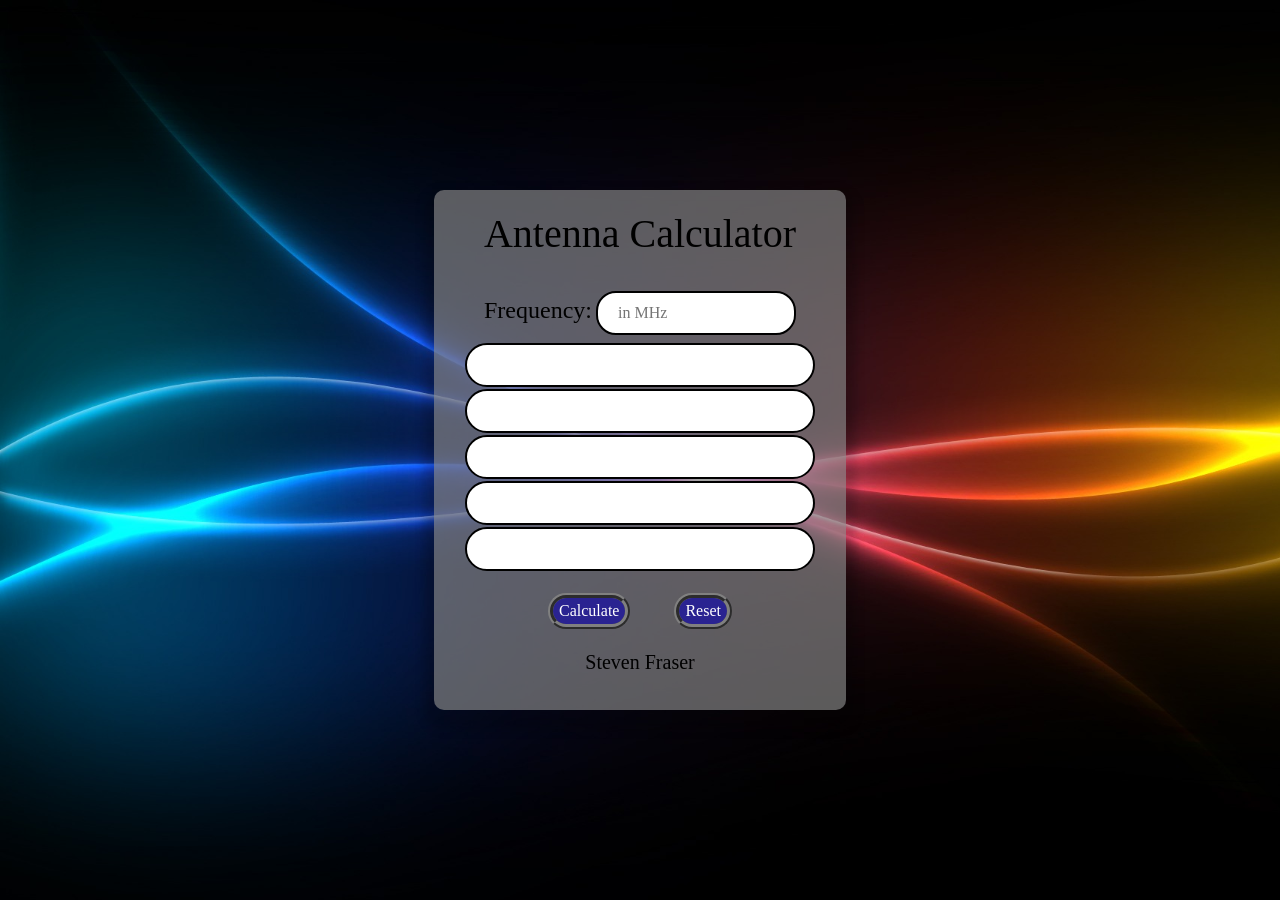
<file: index.html>
<!DOCTYPE html>
<html lang="en" dir="ltr">
  <head>
    <meta charset="utf-8">
    <meta name="viewport" content="width-device-width, initial-scale=1.0">
    <title>Antenna Calculator</title>
    <link rel="icon" type="image/png" href="transparent-boss-icon-fun-icon-glasses-icon-5d7120f88bdab0.4890928215676950965729.png">
    <script src="https://code.jquery.com/jquery-3.5.1.min.js" integrity="sha256-9/aliU8dGd2tb6OSsuzixeV4y/faTqgFtohetphbbj0=" crossorigin="anonymous"></script>
    <link rel="stylesheet" href="https://stackpath.bootstrapcdn.com/bootstrap/4.5.2/css/bootstrap.min.css" integrity="sha384-JcKb8q3iqJ61gNV9KGb8thSsNjpSL0n8PARn9HuZOnIxN0hoP+VmmDGMN5t9UJ0Z" crossorigin="anonymous">
    <script type="text/javascript" src="myjs.js" defer></script>
    <link rel="stylesheet" href="mycss.css">
  </head>
  <body>
<div class="container">
<form action="" method="post" autocomplete="off">
  <div class="table-div">
<table class="tab">
  <h1>Antenna Calculator</h1>
    <tr>
      <td>
      <label for="in"><h4>Frequency:</h4></label>
      <input id="in" class="freq-input" type="text" name="get_freq" placeholder="in MHz" autocomplete="off">
    
      </td>
    </tr>
    <tr>
      <td colspan="2">
      <input id="out" type="text" size="45"name="outputOne" autocomplete="off">
      </td>
    </tr>
    <tr>
      <td colspan="2">
      <input id="out" type="text" size="45"name="outputTwo" autocomplete="off">
      </td>
    </tr>
    <tr>
      <td colspan="2">
      <input id="out" type="text" size="45"name="outputThree" autocomplete="off">
      </td>
    </tr>
    <tr>
      <td colspan="2">
      <input id="out" type="text" size="45"name="outputFour" autocomplete="off">
      </td>
    </tr>
    <tr>
      <td colspan="2">
      <input id="out" type="text" size="45"name="outputFive" autocomplete="off">
      </td>
    </tr>
    <tr>
      <div class="btn-group btn-group-justified">
      <td>
      <input id="calc-btn"  type="button"  value="Calculate"  onclick="frequency(this.form)">
      <input id="reset-btn"  type="reset" Clear>
      </td>
    </div>
    </tr>
  </table>
</div>
</form>
<address><h5>Steven Fraser</h5></address>
</div>
</body>
</html>
</file>
<file: mycss.css>
@import url('https://fonts.googleapis.com/css2?family=Source+Serif+Pro:wght@600&display=swap');

html {
    box-sizing: border-box;
}

body {
    cursor: pointer;
    margin: 0;
    max-height: 100vh;
    background-image: url("website-background-free-abstract.jpg");
    background-repeat: no-repeat;
    min-height: 100vh;
    -webkit-background-size: cover;
    -moz-background-size: cover;
    -o-background-size: cover;
    background-size: cover;
    color: black;
    text-align: center;
    display: flex;
    align-items: center;
    justify-content: center;
    
    font-weight: 540;
    font-family: Cambria, Cochin, Georgia, Times, 'Times New Roman', serif;
}
em{
    font-size: 1.5rem;
    font-family: Cambria, Cochin, Georgia, Times, 'Times New Roman', serif;
}

.container{
    position: relative;
    top: 50%;
    width: auto;
    max-width: 900px;
    padding: 20px 30px;
    border-radius: 10px;
    background-color: rgba(128, 128, 128, 0.7);
    box-shadow: 0 10px 10px 10px rgba(0, 0, 0, 0.2);
 }

 #calc-btn{
     color: white;
     border: 5px ridge grey;
     outline: none;
     background-color: #2a2391 ;
     margin: 20px;
     border-radius: 25px;
 }

 #reset-btn{
     color: white;
     border:  5px ridge grey;
     outline: none;
     background-color:#2a2391 ;
     margin: 20px;
     border-radius: 25px;
 }

 #in{
    border: 2px solid black;
    outline: none;
    cursor: pointer;
    border-radius: 20px;
    background-position: left top;
    padding: 20px;
    width: 200px;
    height: 25px;

 }

 #out{
    border: 2px solid black;
    outline: none;
    cursor: pointer;
    border-radius: 25px;
    background-position: left top;
    padding: 20px;
    width: 350px;
    height: 25px;
    text-align: center;
 }

/* Portrait and Landscape */
@media screen 
  and (device-width: 360px) 
  and (device-height: 640px) 
  and (-webkit-device-pixel-ratio: 2) {

    .container{
        margin: auto 10px;  
    }
    em {
        font-size: 1rem;
    }
    h4{
        font-size: 1em;
    }
}

/* Portrait and Landscape */
@media screen and
  (min-device-width: 800px) 
  and (max-device-width: 1280px) {

    .container{
        margin: auto 10px;
        box-sizing: 100vh;  
    }
    em {
        font-size: 1rem;
    }
}
</file>
